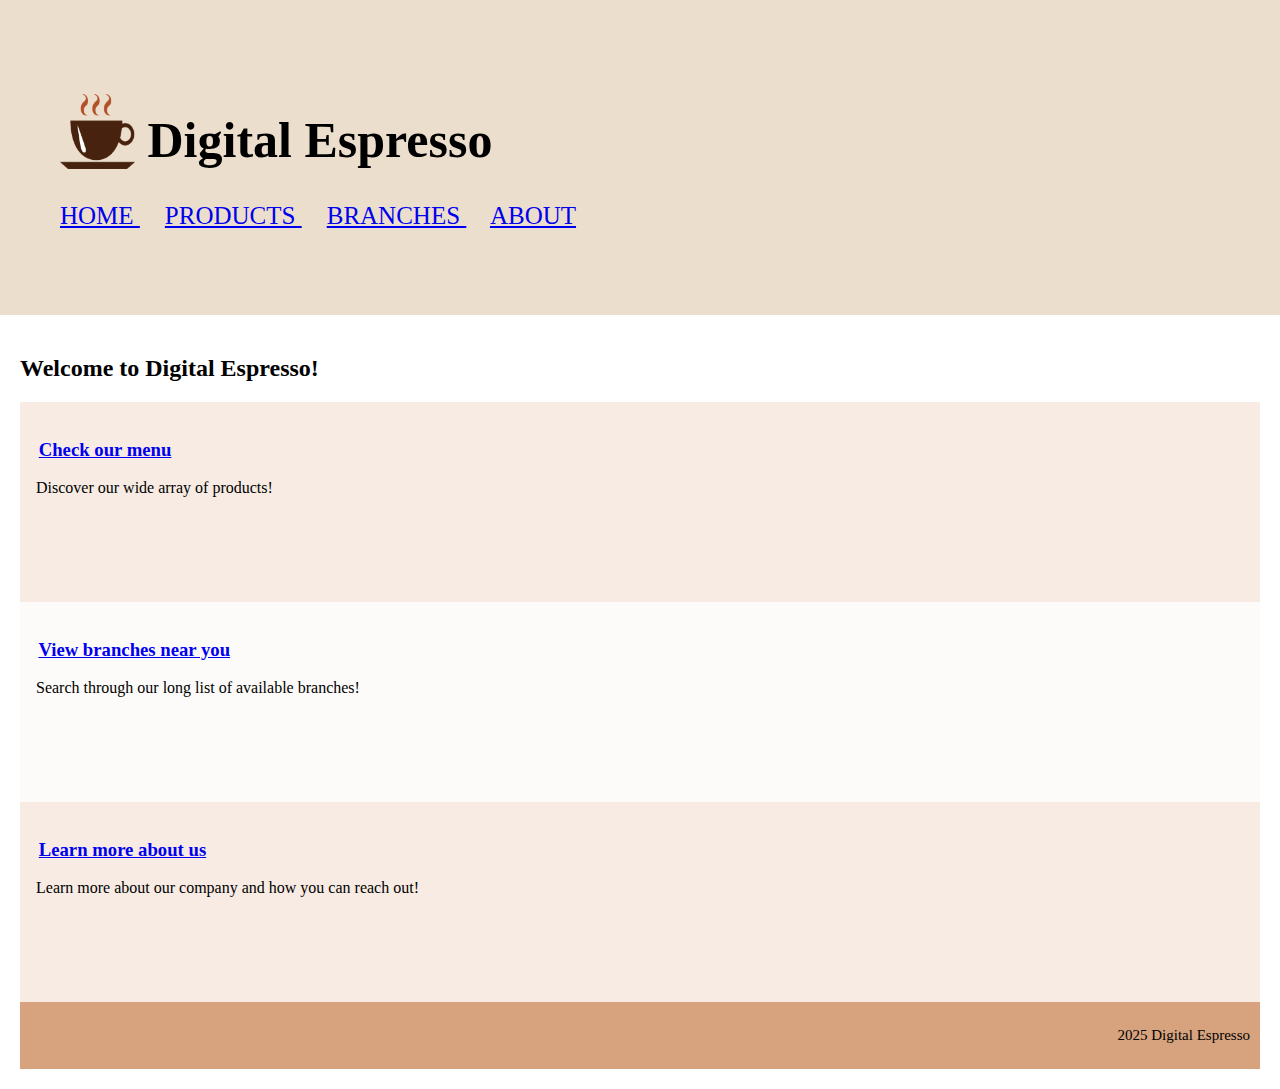
<file: index.html>
<!DOCTYPE html>
<html lang="en">
<head>

    <meta charset="UTF-8">
    <meta name="viewport" content="width=device-width, initial-scale=1.0">

    <title>Digital Espresso</title>

<style>

    body {
    font-family: Verdana; 
    margin: 0;
    }

    .header {
    padding: 60px;
    text-align: left;
    background: #ECDECC;
    font-size: 25px;
    }
    
    .content {padding:20px;}
    
    .footer{
    padding: 10px;
    text-align: right;
    background: #D7A27E;
    font-size: 15px;
    }

    .column {
    float: center;
    width: 33.33%
    padding: 40px;
    height: 200px;
    }

    .row:after {
    content: "";
    display: table;
    clear: both;
    }

</style>
</head>
<body>

<div class="header">
    <h1><img src="HTML Assets/coffe.png" width="75" height="75" style="vertical-align:bottom">&nbsp;Digital Espresso</h1>
    <p> <a href="index.html">HOME </a>&nbsp;&nbsp;&nbsp; 
    <a href="products.html">PRODUCTS </a>&nbsp;&nbsp;&nbsp; 
    <a href="branches.html">BRANCHES </a>&nbsp;&nbsp;&nbsp; 
    <a href="about.html">ABOUT </a></p>
</div>
    
<div class="content">
    <h2>Welcome to Digital Espresso!</h2>

    <div class="row">
        <div class="column" style="background-color:#F7EBE3;">
        <br>
        <h3>&nbsp;&nbsp;&nbsp <a href="products.html">Check our menu</a></h3>
        <p>&nbsp;&nbsp;&nbsp Discover our wide array of products!</p>
    </div>

    <div class="row">
        <div class="column" style="background-color:#FDFBF9;">
        <br>
        <h3>&nbsp;&nbsp;&nbsp <a href="branches.html">View branches near you</a></h3>
        <p>&nbsp;&nbsp;&nbsp Search through our long list of available branches!</p>
    </div>

    <div class="row">
        <div class="column" style="background-color:#F7EBE3;">
        <br>
        <h3>&nbsp;&nbsp;&nbsp <a href="about.html">Learn more about us</a></h3>
        <p>&nbsp;&nbsp;&nbsp Learn more about our company and how you can reach out!</p>
    </div>
</div>

<div class="footer">
    <p>2025 Digital Espresso</p>
</div>

</body>
</html>
</file>
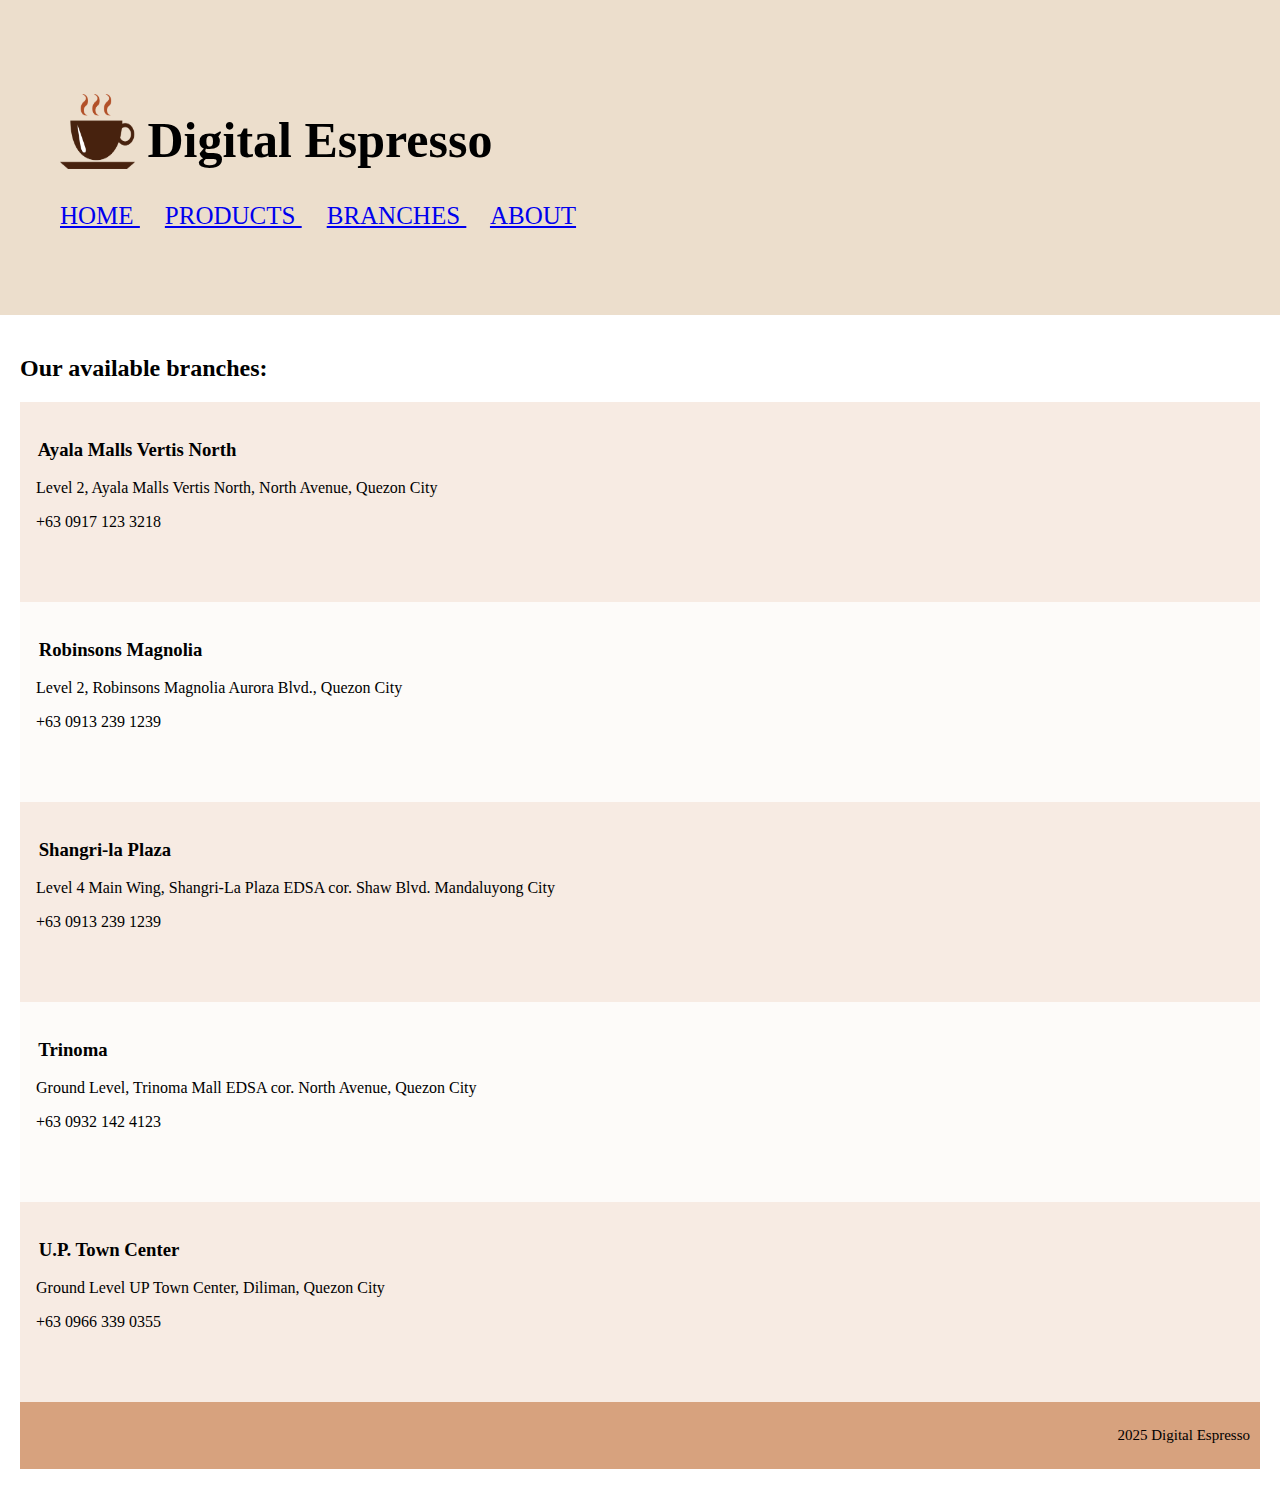
<file: branches.html>
<!DOCTYPE html>
<html lang="en">
<head>

    <meta charset="UTF-8">
    <meta name="viewport" content="width=device-width, initial-scale=1.0">

    <title>Digital Espresso - Branches</title>

<style>

    body {
    font-family: Verdana; 
    margin: 0;
    }

    .header {
    padding: 60px;
    text-align: left;
    background: #ECDECC;
    font-size: 25px;
    }
    
    .content {padding:20px;}
    
    .footer{
    padding: 10px;
    text-align: right;
    background: #D7A27E;
    font-size: 15px;
    }

    .column {
    float: center;
    width: 20%
    padding: 40px;
    height: 200px;
    }

    .row:after {
    content: "";
    display: table;
    clear: both;
    }

</style>
</head>
<body>

<div class="header">
    <h1><img src="HTML Assets/coffe.png" width="75" height="75" style="vertical-align:bottom">&nbsp;Digital Espresso</h1>
    <p> <a href="index.html">HOME </a>&nbsp;&nbsp;&nbsp; 
    <a href="products.html">PRODUCTS </a>&nbsp;&nbsp;&nbsp; 
    <a href="branches.html">BRANCHES </a>&nbsp;&nbsp;&nbsp; 
    <a href="about.html">ABOUT </a></p>
</div>
    
<div class="content">
    <h2>Our available branches:</h2>

    <div class="row">
        <div class="column" style="background-color:#F7EBE3;">
        <br>
        <h3>&nbsp;&nbsp;&nbsp Ayala Malls Vertis North</h3>
        <p>&nbsp;&nbsp;&nbsp Level 2, Ayala Malls Vertis North, North Avenue, Quezon City<p>
        <p>&nbsp;&nbsp;&nbsp +63 0917 123 3218<p>
    </div>

    <div class="row">
        <div class="column" style="background-color:#FDFBF9;">
        <br>
        <h3>&nbsp;&nbsp;&nbsp Robinsons Magnolia</h3>
        <p>&nbsp;&nbsp;&nbsp Level 2, Robinsons Magnolia Aurora Blvd., Quezon City<p>
        <p>&nbsp;&nbsp;&nbsp +63 0913 239 1239<p>
    </div>

    <div class="row">
        <div class="column" style="background-color:#F7EBE3;">
        <br>
        <h3>&nbsp;&nbsp;&nbsp Shangri-la Plaza</h3>
        <p>&nbsp;&nbsp;&nbsp Level 4 Main Wing, Shangri-La Plaza EDSA cor. Shaw Blvd. Mandaluyong City<p>
        <p>&nbsp;&nbsp;&nbsp +63 0913 239 1239<p>
    </div>

    <div class="row">
        <div class="column" style="background-color:#FDFBF9;">
        <br>
        <h3>&nbsp;&nbsp;&nbsp Trinoma</h3>
        <p>&nbsp;&nbsp;&nbsp Ground Level, Trinoma Mall EDSA cor. North Avenue, Quezon City</p>
        <p>&nbsp;&nbsp;&nbsp +63 0932 142 4123<p>
    </div>

    <div class="row">
        <div class="column" style="background-color:#F7EBE3;">
        <br>
        <h3>&nbsp;&nbsp;&nbsp U.P. Town Center</h3>
        <p>&nbsp;&nbsp;&nbsp Ground Level UP Town Center, Diliman, Quezon City<p>
        <p>&nbsp;&nbsp;&nbsp +63 0966 339 0355<p>
    </div>
</div>

<div class="footer">
    <p>2025 Digital Espresso</p>
</div>

</body>
</html>
</file>
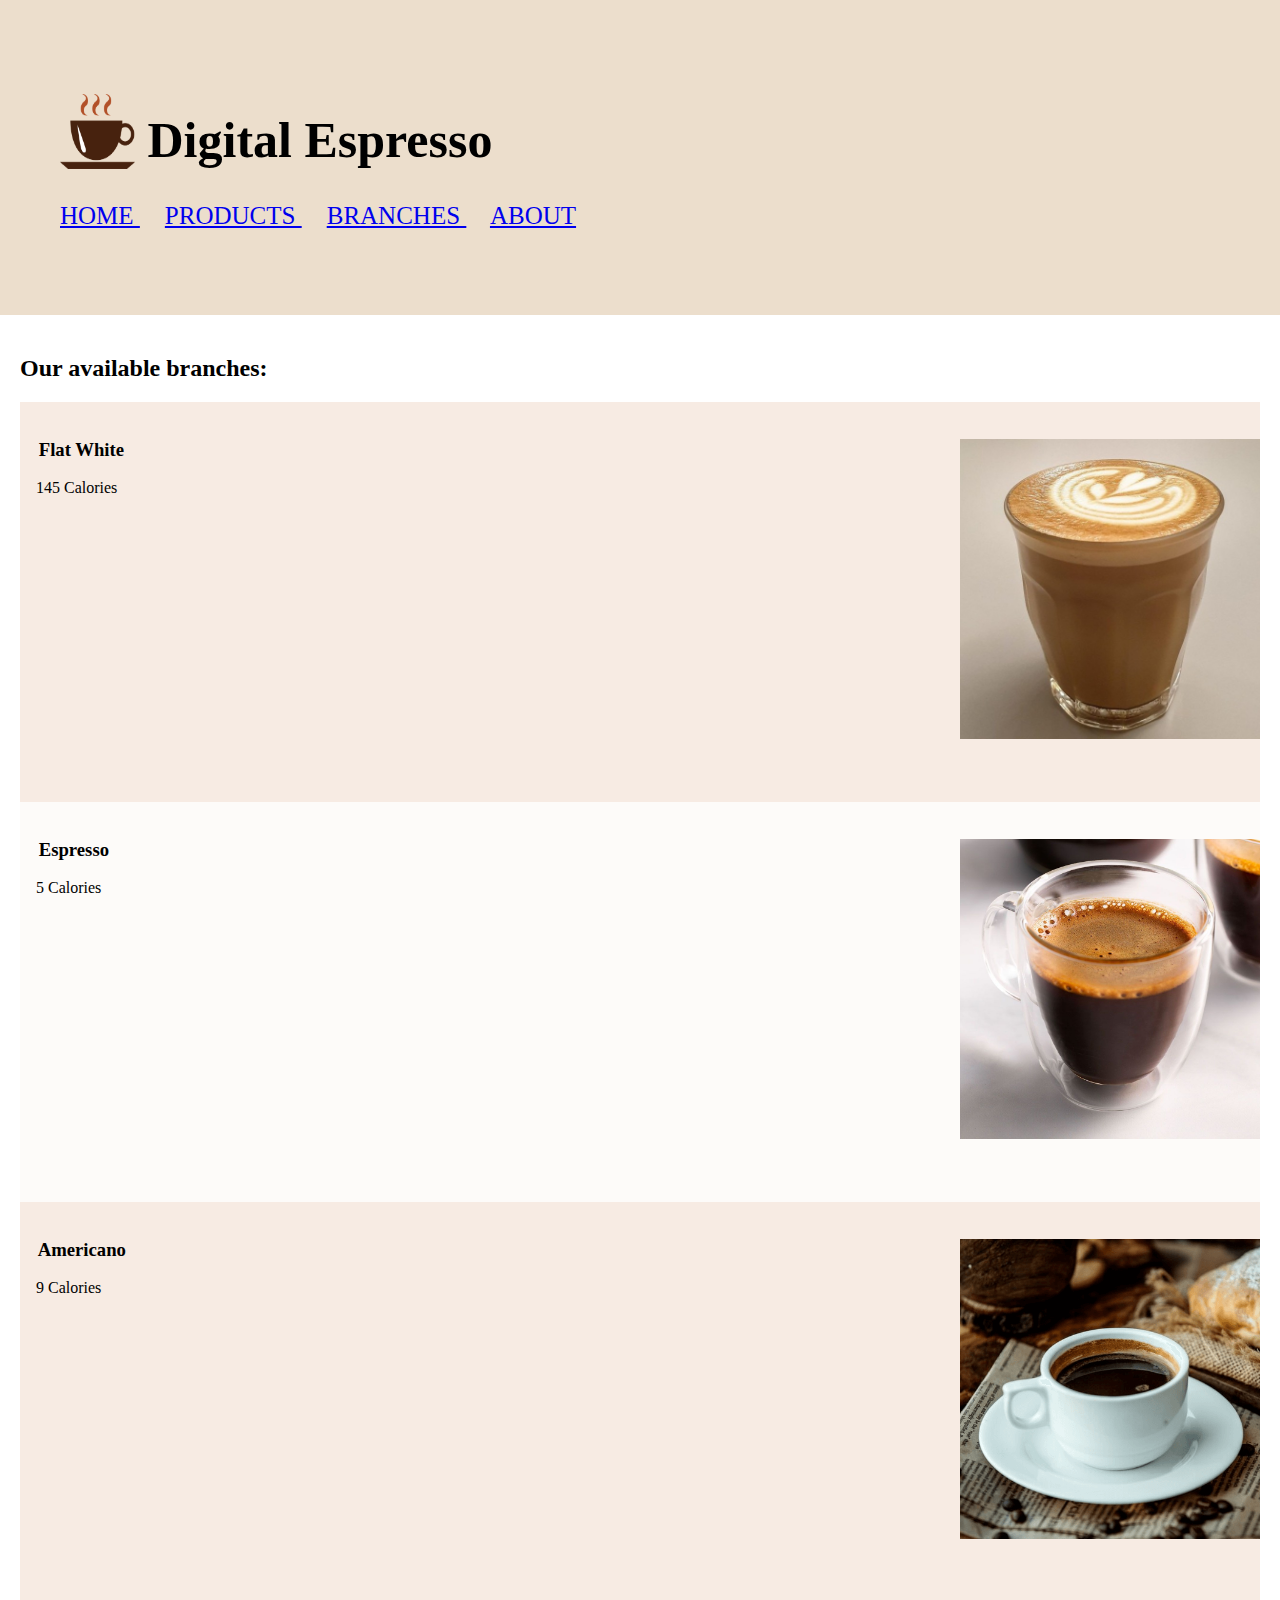
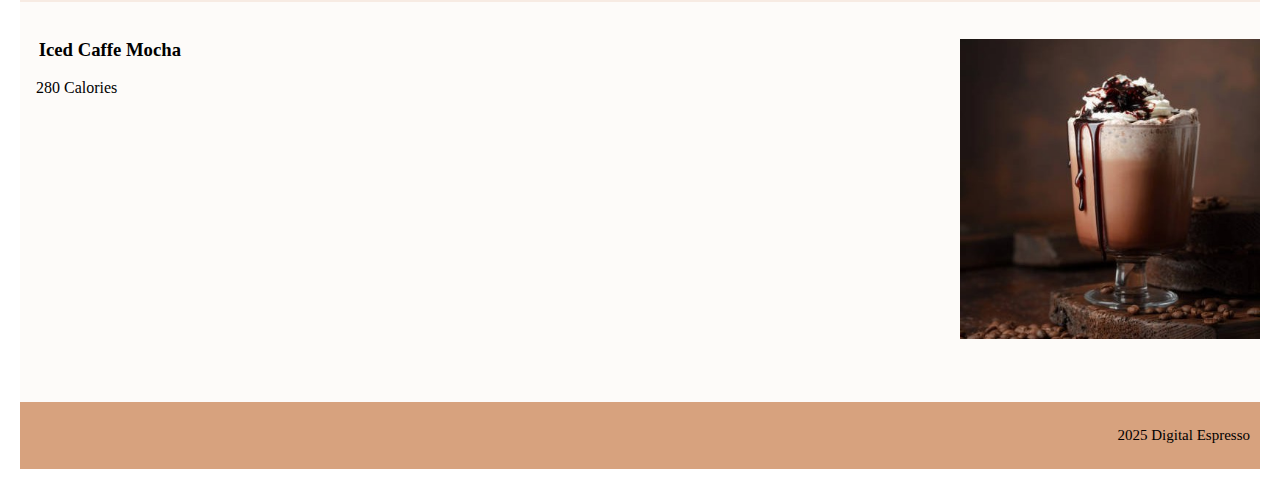
<file: products.html>
<!DOCTYPE html>
<html lang="en">
<head>

    <meta charset="UTF-8">
    <meta name="viewport" content="width=device-width, initial-scale=1.0">

    <title>Digital Espresso - Products</title>

<style>

    body {
    font-family: Verdana; 
    margin: 0;
    }

    .header {
    padding: 60px;
    text-align: left;
    background: #ECDECC;
    font-size: 25px;
    }
    
    .content {padding:20px;}
    
    .footer{
    padding: 10px;
    text-align: right;
    background: #D7A27E;
    font-size: 15px;
    }

    .column {
    float: center;
    width: 25%
    padding: 40px;
    height: 400px;
    }

    .row:after {
    content: "";
    display: table;
    clear: both;
    }

</style>
</head>
<body>

<div class="header">
    <h1><img src="HTML Assets/coffe.png" width="75" height="75" style="vertical-align:bottom">&nbsp;Digital Espresso</h1>
    <p> <a href="index.html">HOME </a>&nbsp;&nbsp;&nbsp; 
    <a href="products.html">PRODUCTS </a>&nbsp;&nbsp;&nbsp; 
    <a href="branches.html">BRANCHES </a>&nbsp;&nbsp;&nbsp; 
    <a href="about.html">ABOUT </a></p>
</div>
    
<div class="content">
    <h2>Our available branches:</h2>

    <div class="row">
        <div class="column" style="background-color:#F7EBE3;">
        <br>
        <h3>&nbsp;&nbsp;&nbsp Flat White <img src="HTML Assets/Flat White.jpg" width="300" height="300" style="float:right"></h3>
        <p>&nbsp;&nbsp;&nbsp 145 Calories</p>
    </div>

    <div class="row">
        <div class="column" style="background-color:#FDFBF9;">
        <br>
        <h3>&nbsp;&nbsp;&nbsp Espresso <img src="HTML Assets/Espresso.jpg" width="300" height="300" style="float:right"></h3>
        <p>&nbsp;&nbsp;&nbsp 5 Calories</p>
    </div>

    <div class="row">
        <div class="column" style="background-color:#F7EBE3;">
        <br>
        <h3>&nbsp;&nbsp;&nbsp Americano <img src="HTML Assets/Americano.png" width="300" height="300" style="float:right"></h3>
        <p>&nbsp;&nbsp;&nbsp 9 Calories</p>
    </div>

    <div class="row">
        <div class="column" style="background-color:#FDFBF9;">
        <br>
        <h3>&nbsp;&nbsp;&nbsp Iced Caffe Mocha <img src="HTML Assets/Iced Caffe Mocha.jpg" width="300" height="300" style="float:right"></h3>
        <p>&nbsp;&nbsp;&nbsp 280 Calories</p>
    </div>
</div>

<div class="footer">
    <p>2025 Digital Espresso</p>
</div>

</body>
</html>
</file>
